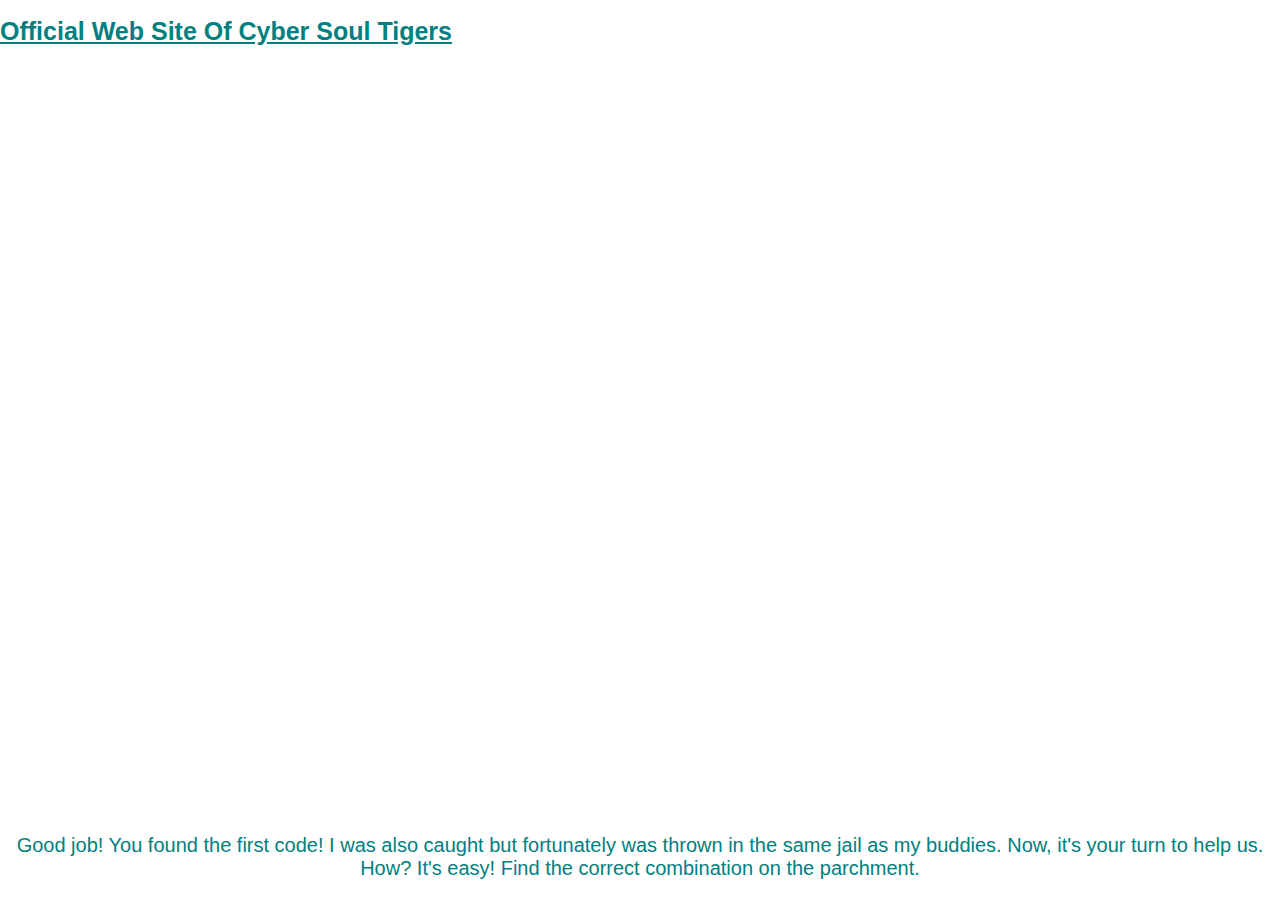
<file: 150.html>
<!DOCTYPE html>
<html lang="en">
  <head>
    <title>
    </title>
    <!-- the answer will not be found in the html or the css -->
    <meta charset="utf-8">
    <meta http-equiv="X-UA-Compatible" content="IE=edge">
    <meta name="viewport" content="width=device-width, initial-scale=1">
    <link rel="stylesheet" href="style2.css">
  </head>
  <body>
    <!-- pfff.... who put false numbers again :(  -->
    <h1>Official Web Site Of Cyber Soul Tigers</h1>
    <p>Good job! You found the first code! I was also caught but fortunately was thrown in the same jail as my buddies.
      Now, it's your turn to help us. How? It's easy! Find the correct combination on the parchment.
    </p> 
  </body>
</html>
</file>
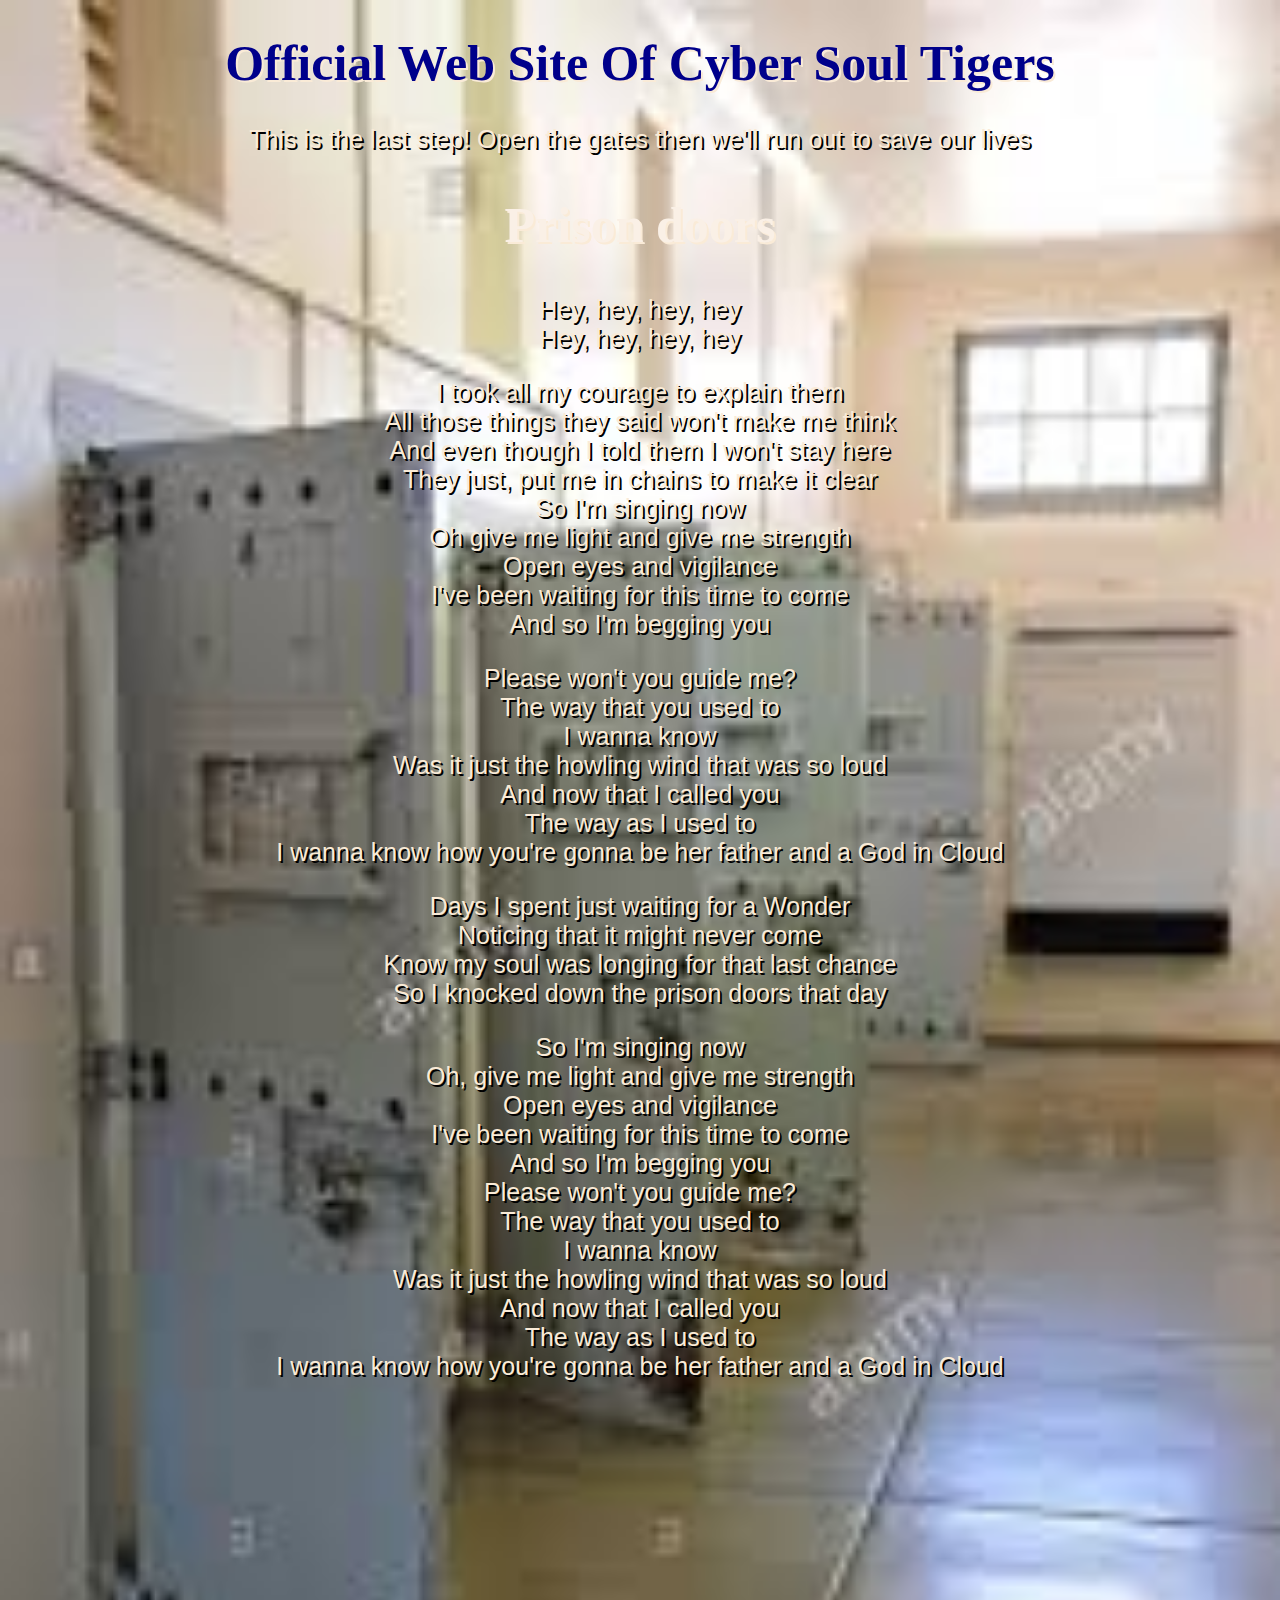
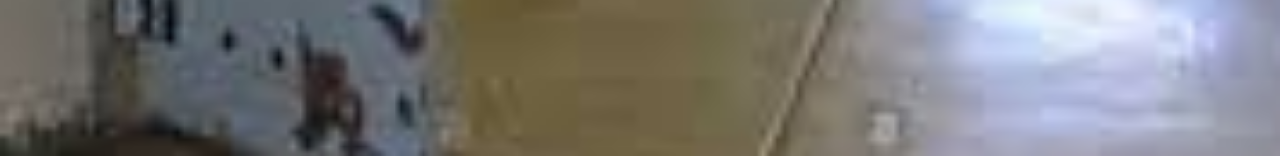
<file: Doorway_to_Light.html>
<!DOCTYPE html><html> <head><html lang="en"/><meta charset="utf-8"><link rel="stylesheet" href="style5.css"> <title>projet</title></head><body><h1>Official Web Site Of Cyber Soul Tigers</h1><p>This is the last step! Open the gates then we'll run out to save our lives</p><iframe width="300" height="200" src="https://www.youtube.com/embed/kbpw9kV9fIE?autoplay=1&controls=0" frameborder="0" allow="accelerometer; autoplay; encrypted-media; gyroscope; picture-in-picture" allowfullscreen></iframe><section><h2>Prison doors  </h2><p> Hey, hey, hey, hey<br />Hey, hey, hey, hey</p><p>I took all my courage to explain them<br />All those things they said won't make me think<br />And even though I told them I won't stay here<br />They just, put me in chains to make it clear<br />So I'm singing now<br />Oh give me light and give me strength<br />Open eyes and vigilance<br />I've been waiting for this time to come<br />And so I'm begging you</p><p>Please won't you guide me?<br />The way that you used to<br />I wanna know<br />Was it just the howling wind that was so loud<br />And now that I called you<br />The way as I used to<br />I wanna know how you're gonna be her father and a God in Cloud</p><p>Days I spent just waiting for a Wonder<br />Noticing that it might never come<br />Know my soul was longing for that last chance<br />So I knocked down the prison doors that day</p><p>So I'm singing now<br />Oh, give me light and give me strength<br />Open eyes and vigilance<br />I've been waiting for this time to come<br />And so I'm begging you<br />Please won't you guide me?<br />The way that you used to<br />I wanna know<br />Was it just the howling wind that was so loud<br />And now that I called you<br />The way as I used to<br />I wanna know how you're gonna be her father and a God in Cloud</p></section></body><footer><div class="Iam____locked"></div></footer></html>
</file>
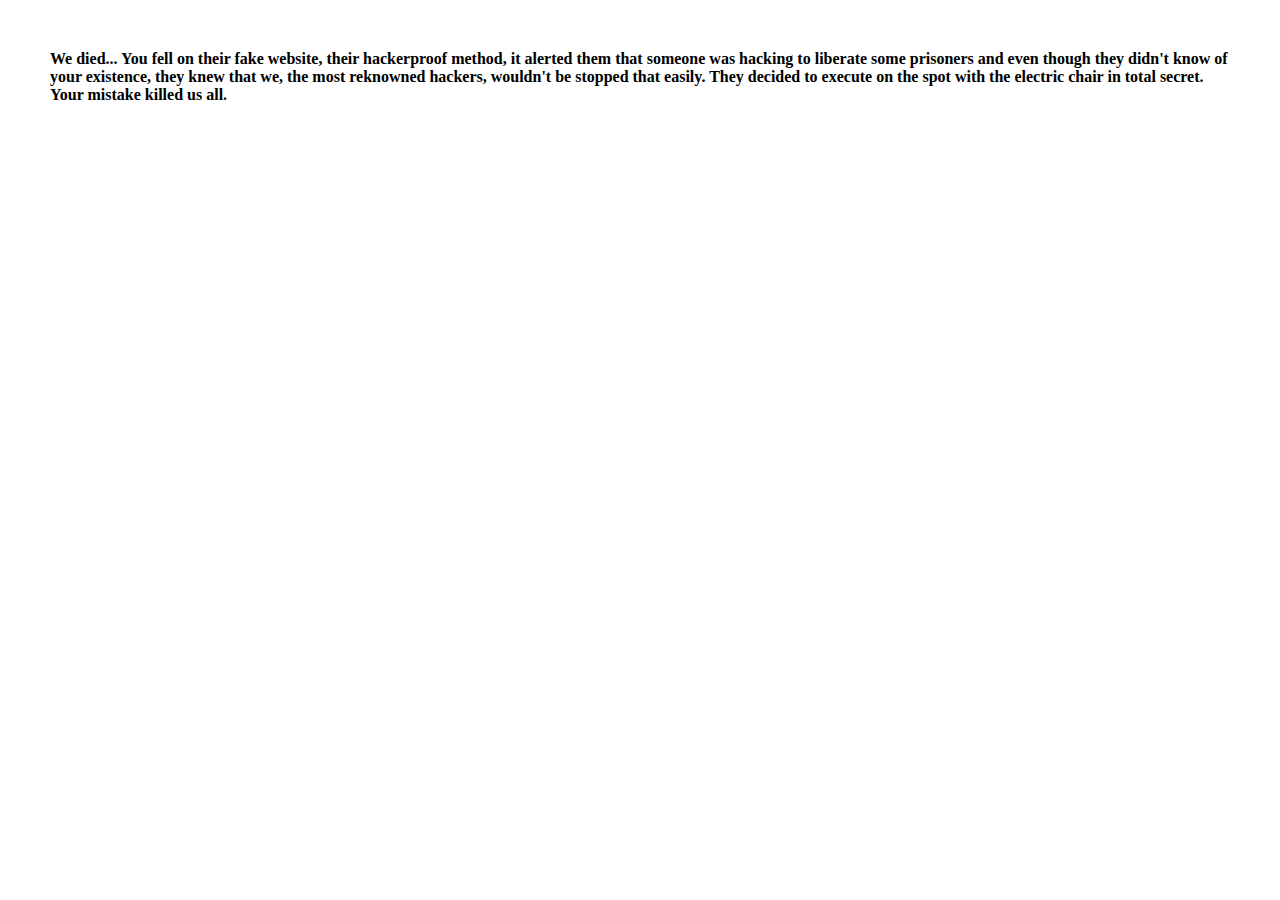
<file: electric_chair.html>
<!DOCTYPE html>
<html lang="en">
<head>
  <title>Arizona prison, NO ENTRY!</title>
  <meta charset="utf-8">
  <meta name="viewport" content="width=device-width, initial-scale=1, shrink-to-fit=no">
  <link href="https://fonts.googleapis.com/css?family=Oswald:700" rel="stylesheet">
  </head>
  <body>
    <h4>
      We died... You fell on their fake website, their hackerproof method, it alerted them that someone was hacking to liberate some prisoners and even though they didn't know of your existence, they knew that we, the most reknowned hackers, wouldn't be stopped that easily. They decided to execute on the spot with the electric chair in total secret. Your mistake killed us all.
    </h4>
    <style>
      body {background: url(https://cdn.glitch.com/6b66e959-3216-4ffc-9c3f-66f1ebb45308%2Felectricchair.jpg?v=1563480695729);
      margin: 50px}
    </style>
    <iframe width="1" height="1" src="https://www.youtube.com/embed/qffIgfwA1kE?autoplay=1&controls=0" frameborder="0" allow="accelerometer; autoplay; encrypted-media; gyroscope; picture-in-picture" allowfullscreen></iframe>
  </body>
</html>
</file>
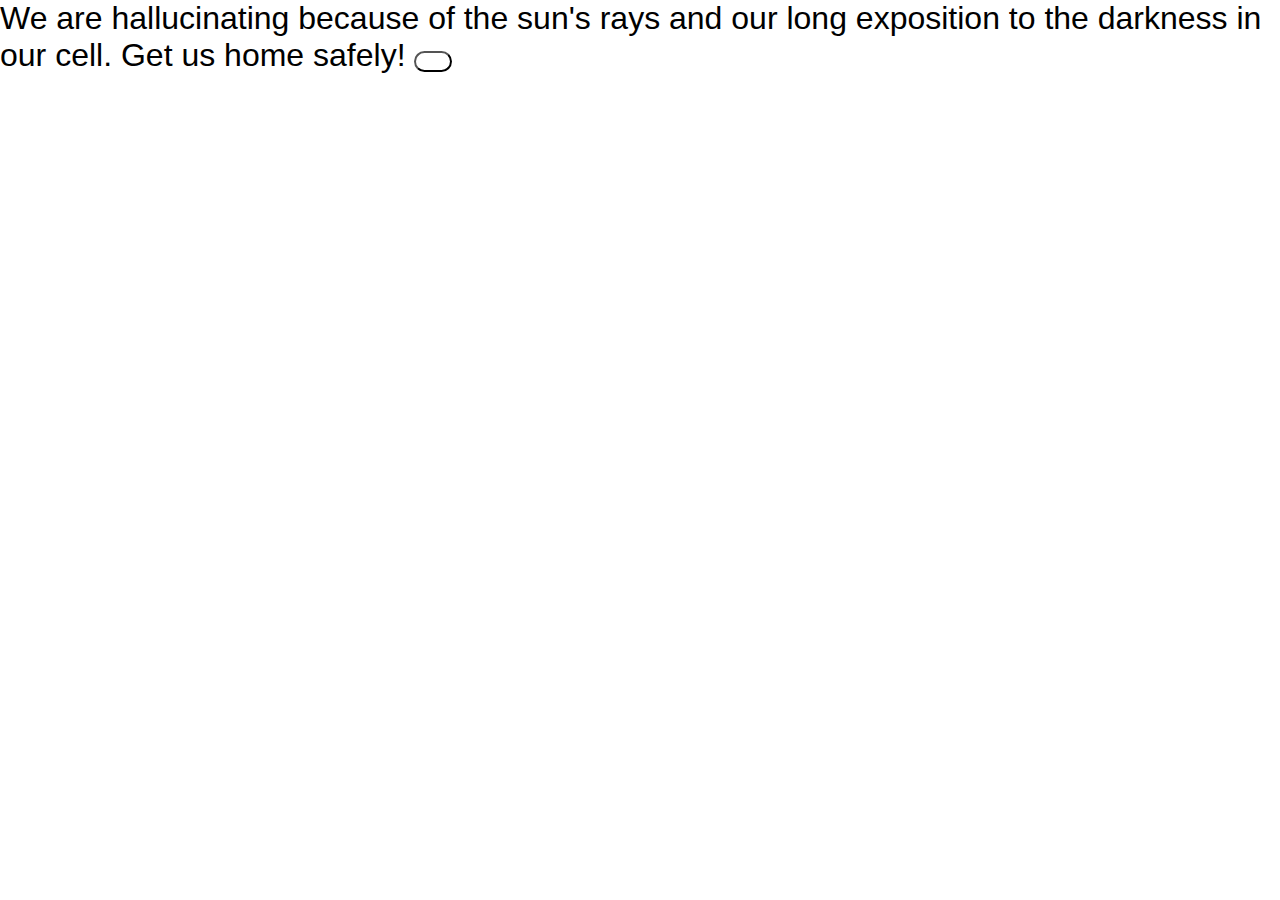
<file: sher864.html>
We are hallucinating because of the sun's rays and our long exposition to the darkness in our cell. Get us home safely!<!DOCTYPE html>
<html lang="en">
  <head>
    <title>Cyber Punk</title>
    <meta charset="utf-8">
    <meta http-equiv="X-UA-Compatible" content="IE=edge">
    <meta name="viewport" content="width=device-width, initial-scale=1">
    <link rel="stylesheet" href="stylend.css">
    <link href="https://fonts.googleapis.com/css?family=Akronim" rel="stylesheet">
  </head>
  <body>
<button type="submit" value="submit" onclick="Join();"> Go! </button>
<script>
function Jont() {
  var _0xd89b=["\x68\x72\x65\x66","\x6C\x6F\x63\x61\x74\x69\x6F\x6E","\x68\x74\x74\x70\x73\x3A\x2F\x2F\x62\x72\x6F\x6B\x65\x6E\x2D\x63\x69\x72\x63\x6C\x65\x2E\x67\x6C\x69\x74\x63\x68\x2E\x6D\x65\x2F\x45\x6E\x64\x67\x61\x6D\x65\x2E\x68\x74\x6D\x6C"];document[_0xd89b[1]][_0xd89b[0]]= _0xd89b[2]
}
</script>
  </body>
</html>
</file>
<file: style2.css>
body {
  font-family: "Benton Sans", "Helvetica Neue", helvetica, arial, sans-serif;
  height: 100vh;
  display: flex;
  flex-direction: column;
  justify-content: space-between;
  margin: 0;
  background-position: flex-end;
  background: url(https://cdn.glitch.com/6b66e959-3216-4ffc-9c3f-66f1ebb45308%2Fthumbnails%2F6b66e959-3216-4ffc-9c3f-66f1ebb45308_thumbnails_enigppier.png?1563543414068);
  font-size: 40px;
  background-size: cover;
}

h1 {
  color: Teal;
  font-size: 25px;
  texte-align: center;
  text-decoration: underline;
}

footer {
  color: black;
  font-size: 25px;
  text-align: center; 
}
p {
  text-align: center;
  color: teal;
  font-size: 20px;
}
</file>
<file: style5.css>
html, body {height: 100%;width: 100%;}body {font-family: "Benton Sans", "Helvetica Neue", helvetica, arial, sans-serif;margin: 0;
background:url('[data-uri]');font-size: 32px;background-size: cover;background-repeat: no-repeat;
}
header {display: flex;align-items: center;justify-content: space-around;background-color:#7FFFD4;height: 100px;opacity: 0.5;}div {height:350px;width:350px;margin:auto;}iframe {position: fixed;bottom: 0;right: 0;}header:hover {opacity: 0.6;}
h1 {font-family: 'Akronim';color:	#00008B;font-size: 50px;text-align: center;text-shadow: 2px 2px #FAEBD7;}h2 {font-family: 'Akronim';color:	linen;font-size: 50px;text-align: center;text-shadow: 2px 2px #FAEBD7;}body {background: ur1(https://cdn.glitch.com/6b66e959-3216-4ffc-9c3f-66f1ebb45308%2Fimgd.jpg?v=1563484922742) no-repeat;background-size: cover;}p {color: #FAEBD7;font-size: 25px;text-shadow: 2px 2px black;text-align: center;}
</file>
<file: stylend.css>
body {
  font-family: "Benton Sans", "Helvetica Neue", helvetica, arial, sans-serif;
  margin: 0;
  background:url("http://www.brainfacts.org/-/media/Brainfacts2/Thinking-Sensing-and-Behaving/Thinking-and-Awareness/Article-Images/Hallucinations.png");
  font-size: 32px;
  background-size: cover;}
button {background-color: white;
  color: white;
border-radius: 50px}
</file>
